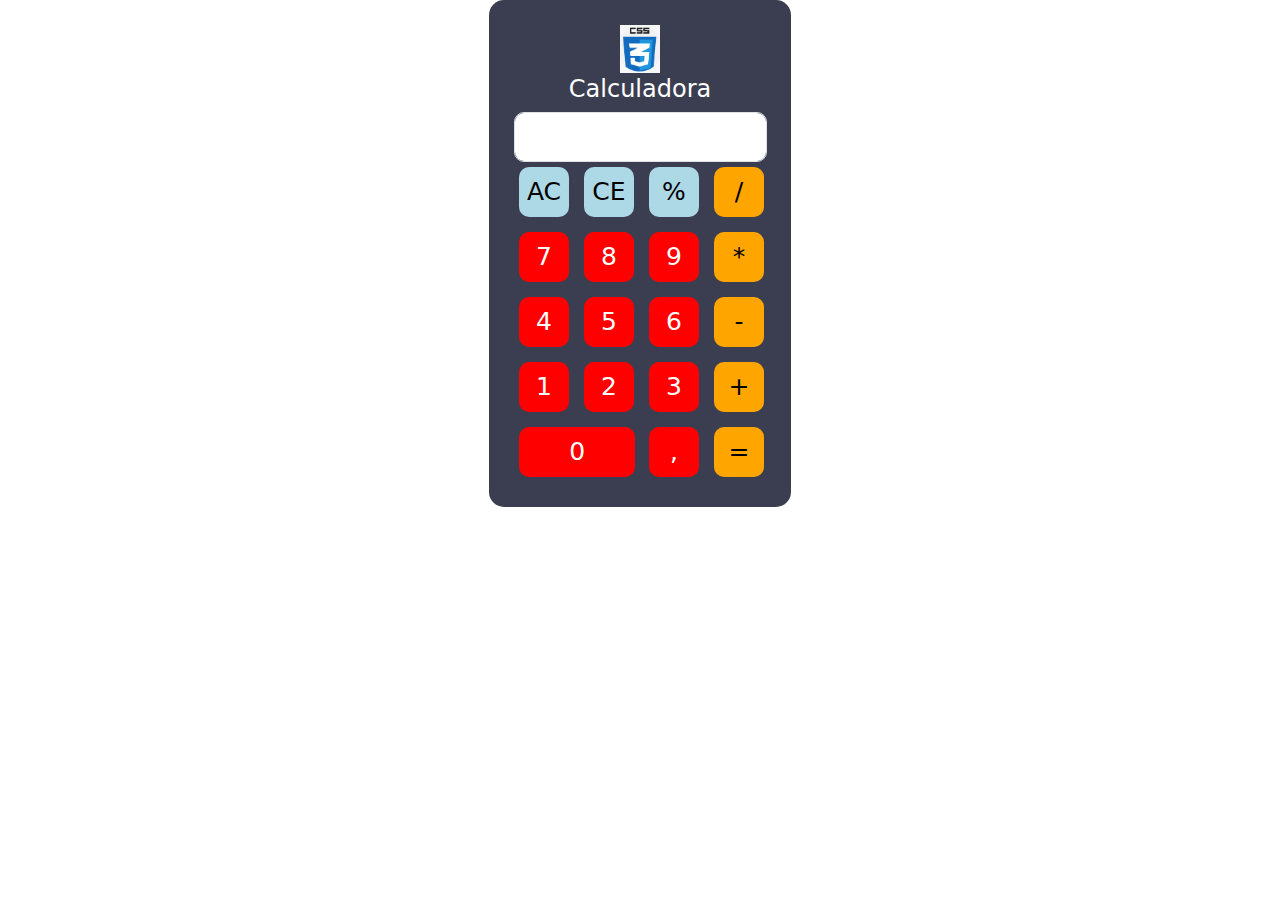
<file: Calculadora/index.html>
<!DOCTYPE html>
<html lang="en">
<head>
    <meta charset="UTF-8">
    <meta name="viewport" content="width=device-width, initial-scale=1.0">
    <title>Calculadora</title>
    <!-- Agrega la CDN de Bootstrap -->
    <link href="https://cdn.jsdelivr.net/npm/bootstrap@5.3.0-alpha1/dist/css/bootstrap.min.css" rel="stylesheet">
    <link rel="stylesheet" href="../Calculadora/assets/css/styles.css">
    
</head>
<body>
    <div class="container">
        <div class="row justify-content-center">
            <div class="col-lg-6">
                <div class="calculator">
                    <div class="header">
                        <img src="../Calculadora/assets/img/icons/logo.png" alt="Logo" class="logo">
                        <h1>Calculadora</h1>
                    </div>
                    <input type="text" id="display" readonly class="form-control">
        <div class="keys">
            <button class="clear lightblue" data-value="AC">AC</button>
            <button class="clear lightblue" data-value="CE">CE</button>
            <button class="operations lightblue" data-value="%">%</button>
            <button class="operations yellow" data-value="/">/</button>
            <button class="numbers red" data-value="7">7</button>
            <button class="numbers red" data-value="8">8</button>
            <button class="numbers red" data-value="9">9</button>
            <button class="operations yellow" data-value="*">*</button>
            <button class="numbers red" data-value="4">4</button>
            <button class="numbers red" data-value="5">5</button>
            <button class="numbers red" data-value="6">6</button>
            <button class="operations yellow" data-value="-">-</button>
            <button class="numbers red" data-value="1">1</button>
            <button class="numbers red" data-value="2">2</button>
            <button class="numbers red" data-value="3">3</button>
            <button class="operations yellow" data-value="+">+</button>
            <button class="numbers red zero" data-value="0">0</button>
            <button class="numbers red" data-value=".">,</button>
            <button class="equal yellow" data-value="=">=</button>
        </div>
    </div>
    <script src="../Calculadora/assets/js/script.js"></script>
</body>
</html>
</file>
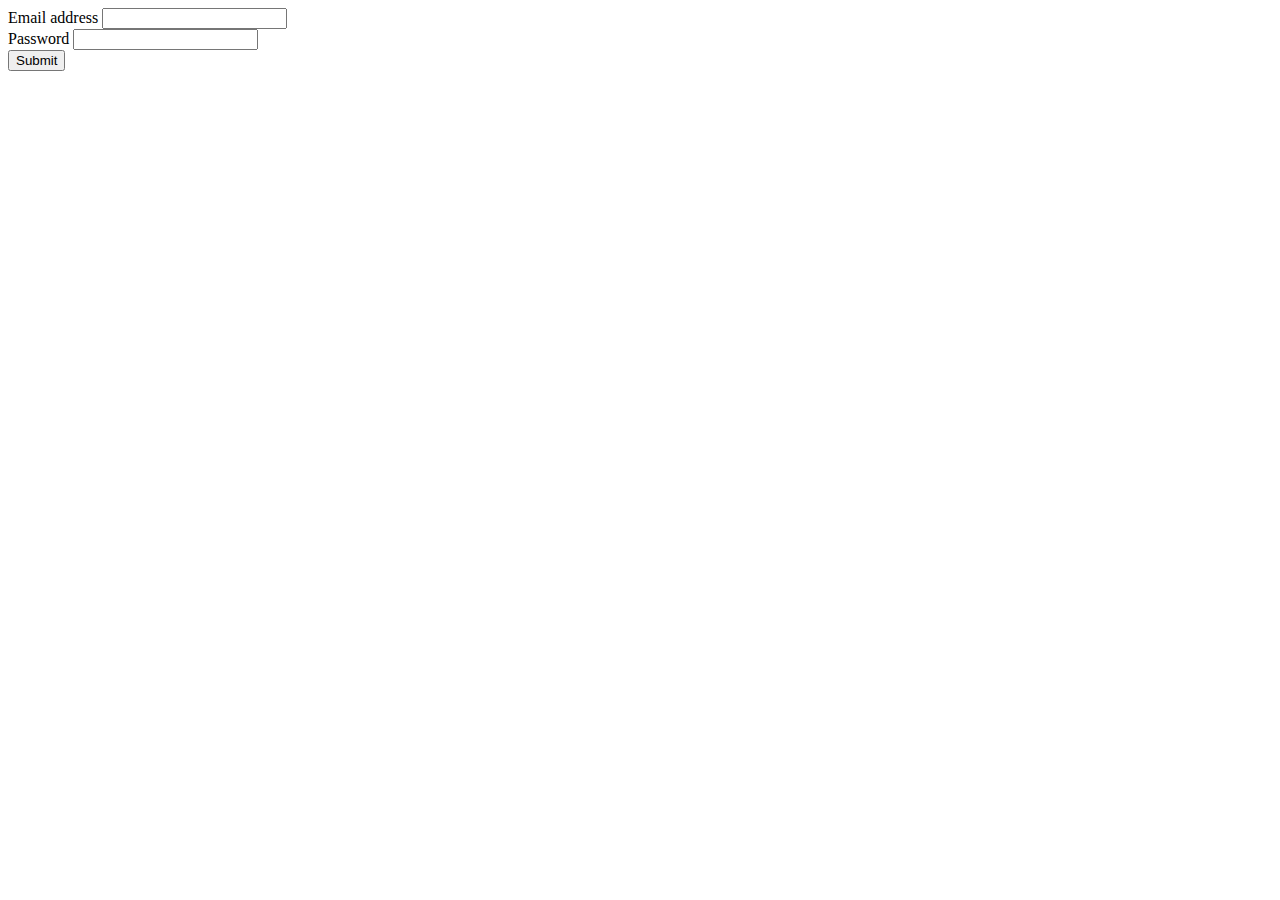
<file: Myproject/app/Views/login/login.html>
<!DOCTYPE html>
<html lang="en">
    <head>
        <meta charset="UTF-8">
        <meta name="viewport" content="width=device-width, initial-scale=1.0">
        <title>Login</title>
        <!---Container css-->
        <link
            href="https://cdn.jsdelivr.net/npm/bootstrap@5.3.2/dist/css/bootstrap.min.css"
            rel="stylesheet"
            integrity="sha384-T3c6CoIi6uLrA9TneNEoa7RxnatzjcDSCmG1MXxSR1GAsXEV/Dwwykc2MPK8M2HN"
            crossorigin="anonymous">
        <style>
                .input1{
                    
                    background: red;
                    border: white;
                    width: 100%;
                }
                .errorInput{
                    border: solid 1px #ff00003d;
                    box-shadow: 0px 3px 3px #392e2e;
                }
            </style>

    </head>
    <body>

        <!---Container body-->
        <div class="container-fluid">
            <div class="row">
                <div class="col-6 mx-auto">
                    <form id="form_login" onsubmit="getData(this.id,event)">
                        <div class="mb-3">
                            <label for="user_email" class="form-label">Email
                                address</label>
                            <input type="email" class="form-control"
                                maxlength="20" minlength="10" name="user_email"
                                id="user_email" aria-describedby="emailHelp">

                        </div>
                        <div class="mb-3">
                            <label for="user_password"
                                class="form-label">Password</label>
                            <input type="password" class="form-control"
                                id="user_password" name="user_password"
                                maxlength="20" minlength="10">
                        </div>

                        <button type="submit"
                            class="btn btn-primary">Submit</button>
                    </form>
                </div>
            </div>
        </div>

        <!---End Container body-->

        <!---Container javascript-->
        <script
            src="https://cdn.jsdelivr.net/npm/bootstrap@5.3.2/dist/js/bootstrap.bundle.min.js"
            integrity="sha384-C6RzsynM9kWDrMNeT87bh95OGNyZPhcTNXj1NW7RuBCsyN/o0jlpcV8Qyq46cDfL"
            crossorigin="anonymous"></script>

        <script src="../../../public/assets/js/main.js"></script>

    </body>
</html>
</file>
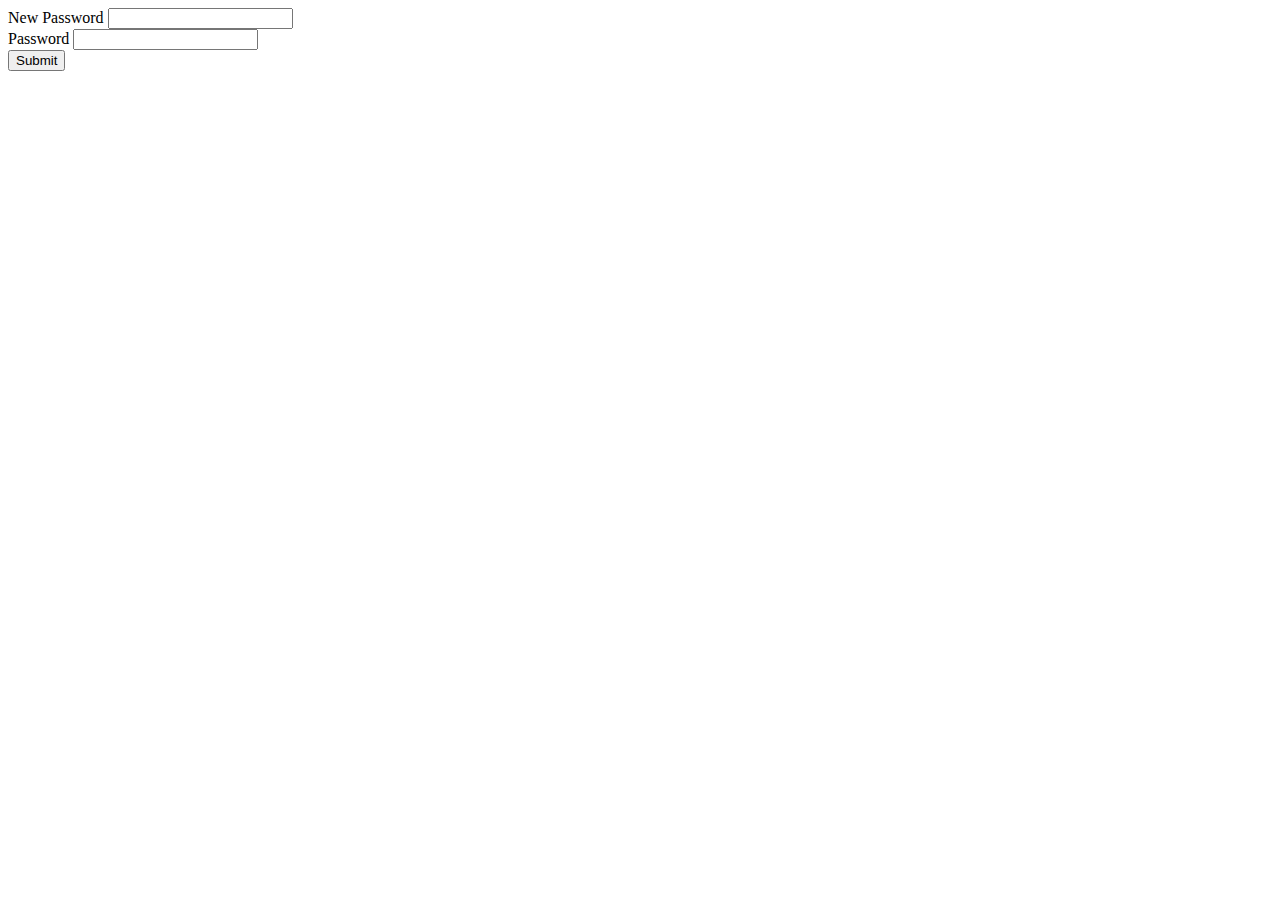
<file: Myproject/app/Views/login/restarPassword.html>
<!DOCTYPE html>
<html lang="en">
    <head>
        <meta charset="UTF-8">
        <meta name="viewport" content="width=device-width, initial-scale=1.0">
        <title>Validate user</title>
        <!---Container css-->
        <link
            href="https://cdn.jsdelivr.net/npm/bootstrap@5.3.2/dist/css/bootstrap.min.css"
            rel="stylesheet"
            integrity="sha384-T3c6CoIi6uLrA9TneNEoa7RxnatzjcDSCmG1MXxSR1GAsXEV/Dwwykc2MPK8M2HN"
            crossorigin="anonymous">
    </head>
    <body>

        <!---Container body-->
        <div class="container-fluid">
         <div class="row">
            <div class="col-6 mx-auto">
            <form>
            
              <div class="mb-3">
                <label for="user_password" class="form-label">New Password</label>
                <input type="password" class="form-control" id="user_password" name="user_password"maxlength="20" minlength="10" >
              </div>
              <div class="mb-3">
                <label for="password_two" class="form-label">Password</label>
                <input type="password" class="form-control" id="password_two" name="password_two"maxlength="20" minlength="10" >
              </div>
                <button type="submit" class="btn btn-primary">Submit</button>
              </form>
            </div>
            </div>
        </div>

        <!---End Container body-->

        <!---Container javascript-->
        <script
            src="https://cdn.jsdelivr.net/npm/bootstrap@5.3.2/dist/js/bootstrap.bundle.min.js"
            integrity="sha384-C6RzsynM9kWDrMNeT87bh95OGNyZPhcTNXj1NW7RuBCsyN/o0jlpcV8Qyq46cDfL"
            crossorigin="anonymous"></script>


            

    </body>
</html>
</file>
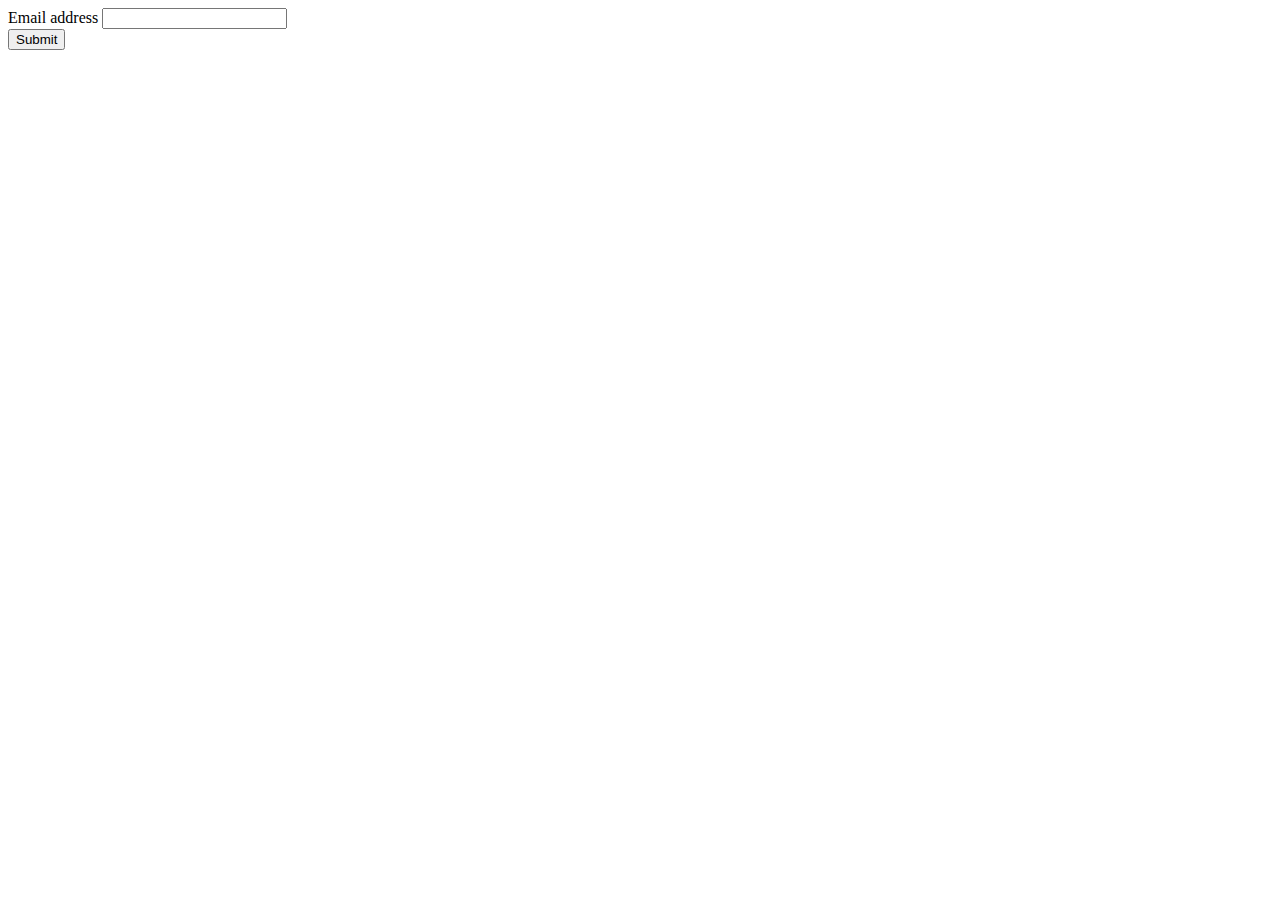
<file: Myproject/app/Views/login/validateUser.html>
<!DOCTYPE html>
<html lang="en">
    <head>
        <meta charset="UTF-8">
        <meta name="viewport" content="width=device-width, initial-scale=1.0">
        <title>Validate user</title>
        <!---Container css-->
        <link
            href="https://cdn.jsdelivr.net/npm/bootstrap@5.3.2/dist/css/bootstrap.min.css"
            rel="stylesheet"
            integrity="sha384-T3c6CoIi6uLrA9TneNEoa7RxnatzjcDSCmG1MXxSR1GAsXEV/Dwwykc2MPK8M2HN"
            crossorigin="anonymous">
    </head>
    <body>

        <!---Container body-->
        <div class="container-fluid">
         <div class="row">
            <div class="col-6 mx-auto">
            <form>
                <div class="mb-3">
                  <label for="user_email" class="form-label">Email address</label>
                  <input type="email" class="form-control" maxlength="20" minlength="10" name="user_email"id="user_email" aria-describedby="emailHelp">
                 
                </div>
                <button type="submit" class="btn btn-primary">Submit</button>
              </form>
            </div>
            </div>
        </div>

        <!---End Container body-->

        <!---Container javascript-->
        <script
            src="https://cdn.jsdelivr.net/npm/bootstrap@5.3.2/dist/js/bootstrap.bundle.min.js"
            integrity="sha384-C6RzsynM9kWDrMNeT87bh95OGNyZPhcTNXj1NW7RuBCsyN/o0jlpcV8Qyq46cDfL"
            crossorigin="anonymous"></script>

    </body>
</html>
</file>
<file: Calculadora/assets/css/styles.css>
.calculator {
    width: 302px; 
    margin: 0 auto;
    text-align: center;
    background-color: #3b3e51;
    padding: 25px;
    border-radius: 15px;
}


.header {
    margin-bottom: 3px;
}

.logo {
    width: 40px; 
    height: auto;
}

h1 {
    color: #fff;
    font-size: 24px;
    margin-top: 2px;
}

#display {
    margin-top: 2px;
    width: 253px;
    height: 50px; 
    font-size: 20px;
    padding: 10px; 
    border-radius: 10px;
}

.keys {
    display: grid;
    grid-template-columns: repeat(4, 1fr);
    grid-gap: 5px;
}

button {
    width: 50px;
    height: 50px;
    font-size: 25px;
    border: none;
    cursor: pointer;
    border-radius: 10px;
    margin: 5px;
    display: inline-block;
}

.red {
    background-color: red;
    color: white;
}

.yellow {
    background-color: #FFA500;
}

.lightblue {
    background-color: lightblue;
    color: black;
}

.zero {
    grid-column: span 2;
    width: 93%;
}
</file>
